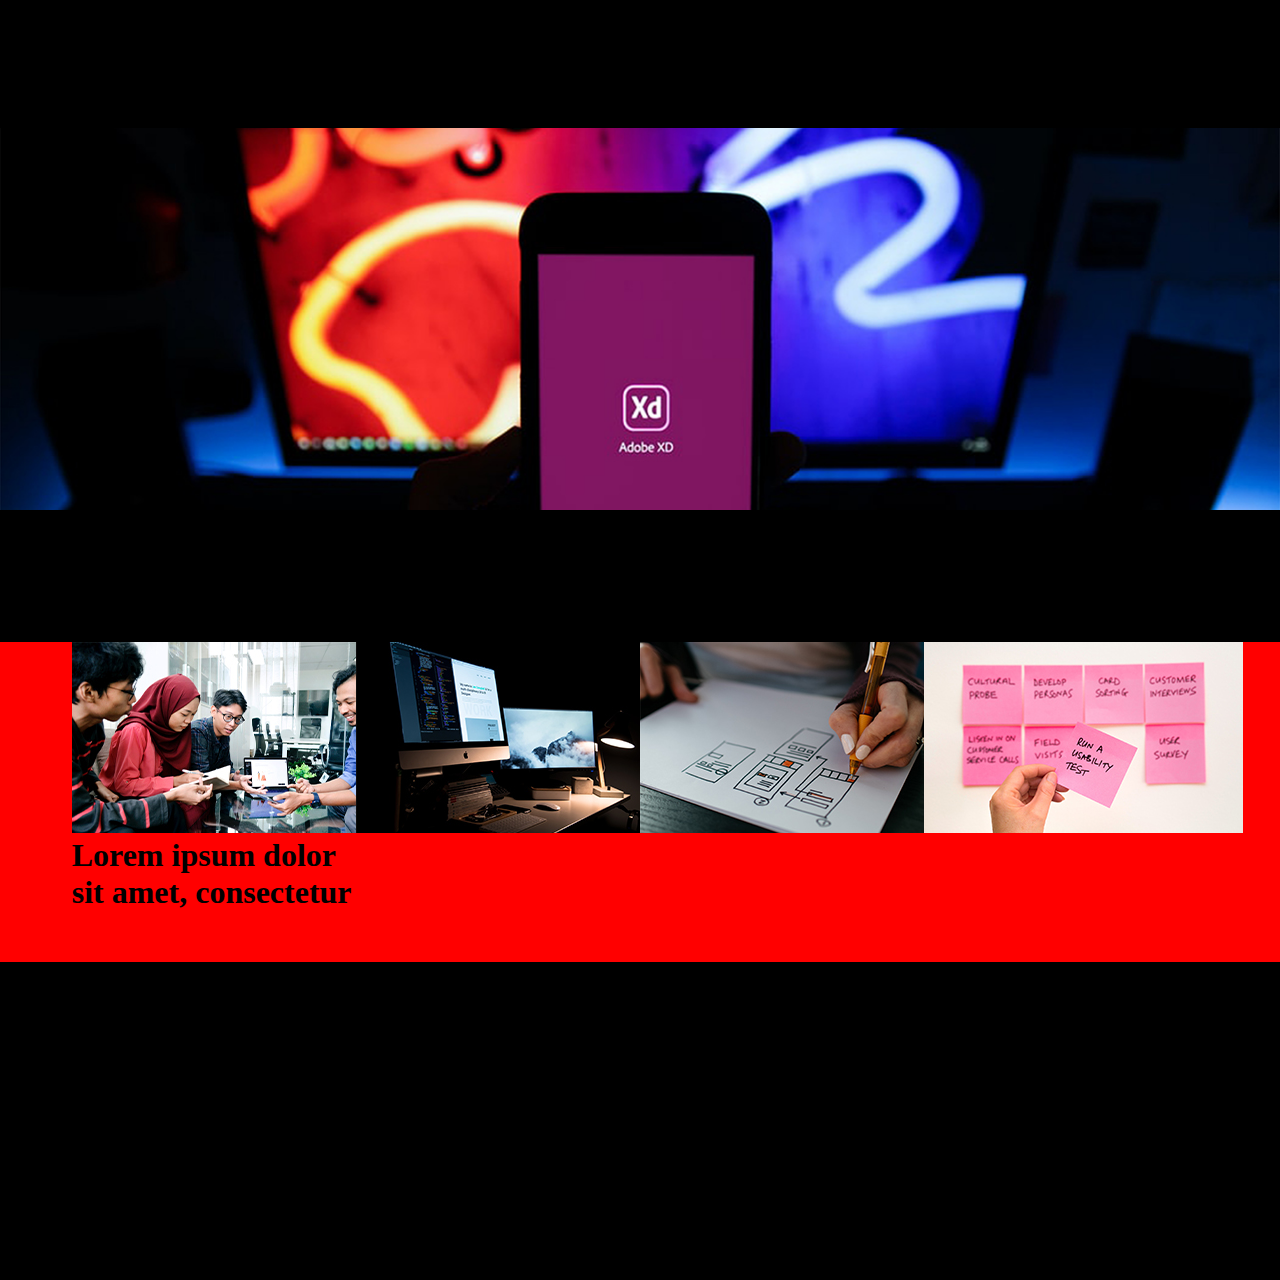
<file: index.html>
<!DOCTYPE html>
<html lang="en">
<head>
	<meta name="viewport" content="width=device-width, initial-scale=1.0">
		<!--Stylesheet-->
	<link rel="stylesheet" href="css/home.css">
	<link rel="stylesheet" href="css/nav.css">
		<!--Stylesheet-->
		
	<meta charset="UTF-8">
	<meta name="viewport" content="width=device-width, initial-scale=1.0">
	<title>Document</title>
</head>
<body>
	<div class=main-wrapper>
		<div class=hero-shot>
			<img src="images/hero.jpg" alt="hero-shot">
		</div>	
		<div class=article-section>
			<div class=image1>
				<img src="images/home-img1.jpg" alt="home-image-1">
				<h1>Lorem ipsum dolor sit amet, consectetur</h1>
			</div>
			<div class=image2>
				<img src="images/home-img2.jpg" alt="home-image-2">
			</div>
			<div class=image3>
				<img src="images/home-img3.jpg" alt="home-image-3">
			</div>
			<div class=image4>
				<img src="images/home-img4.jpg" alt="home-image-4">
			</div>
		</div>
	</div>
</body>
</html>
</file>
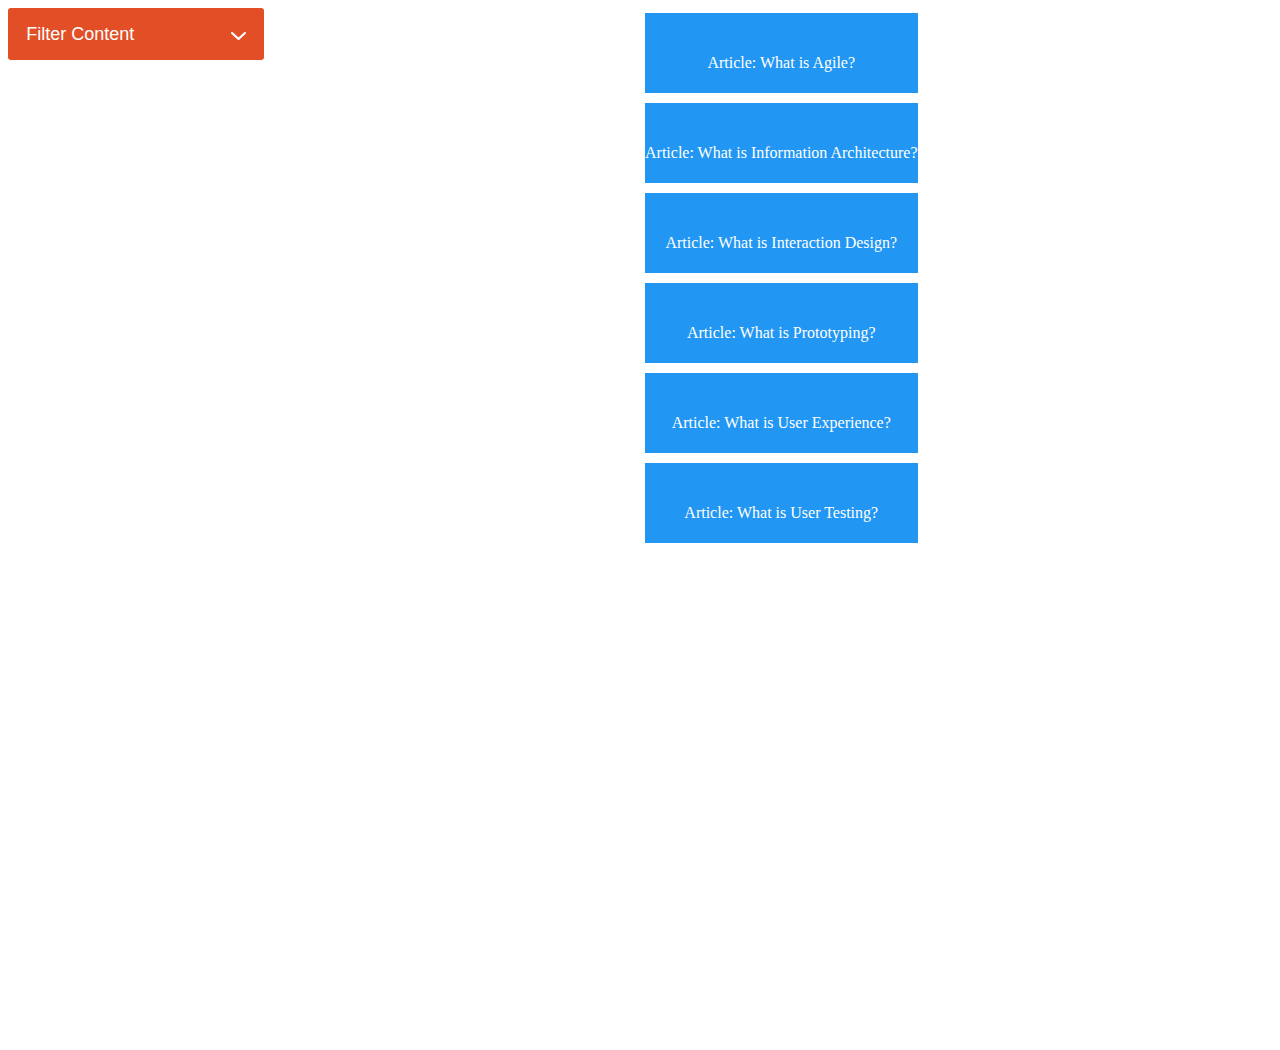
<file: filter.html>
<!--Page to test filter system-->
<!DOCTYPE html>
<html lang="en">
<head>
	<meta name="viewport" content="width=device-width, initial-scale=1.0">
		<!--Stylesheet-->
	<link rel="stylesheet" href="css/filter.css">
        <!--JS-->
        <script src="js/javascript.js"></script>
		
	<meta charset="UTF-8">
	<meta name="viewport" content="width=device-width, initial-scale=1.0">
	<title>Filter</title>
</head>





    <body>

        <!--Start of filter system code-->
        <div class="dropdown">
                  <!--Filter Content button-->
                 <button class="filterDropBtn" onclick="filterBtn()"><h4>Filter Content</h4>
                     <!--Dropdown arrow-->
                    <img id="arrow_img" src="images/drop_down_arrow.svg"  alt="dropdown arrow">
                </button>
                
        <!--Main container holding tags-->
            <div id="filter">
                <button id="agile" class="button" onclick="filterSelection(this.id)">Agile</button>
                <button id="infoArchi" class="button button2" onclick="filterSelection(this.id)">Information Architecture</button>
                <button id="interactionDes" class="button button3" onclick="filterSelection(this.id)">Interaction Design</button>
                <button id="prototyping" class="button button4" onclick="filterSelection(this.id)">Prototyping</button>
                <button id="userExp" class="button button5" onclick="filterSelection(this.id)">User Experience</button>
                <button id="userTesting" class="button button6" onclick="filterSelection(this.id)">User Testing</button>
            </div>
        </div>

        <!--Divs and content filtered out by chosen tags-->
        <div class="container">
            <div class="filterTag agile">Article: What is Agile?</div>
            <div class="filterTag infoArchi">Article: What is Information Architecture?</div>
            <div class="filterTag interactionDes">Article: What is Interaction Design?</div>
            <div class="filterTag prototyping">Article: What is Prototyping?</div>
            <div class="filterTag userExp">Article: What is User Experience?</div>
            <div class="filterTag userTesting">Article: What is User Testing?</div>
    </body>
</html>
</file>
<file: css/home.css>
body{
	margin: 0 auto;
	padding: 0 auto;
}

.main-wrapper{
	position: relative;
	margin: 0 auto;
	width: 100%;
	height: 100vw;
	background-color: black;
}

.hero-shot{
	margin: 0 auto;
	position: relative;
	/*delete after adding nav*/
	top: 10%;
	z-index: 1;
	max-width: 100%;
}

.hero-shot img {
	width: 100%;
}

.article-section{
	position: relative;
	margin: 0 auto;
	top: 20%;
	height: 25%;
	width: 100%;
	background-color: red;
	z-index: 2;
}

.image1{
	position: absolute;
	margin: 0 auto;
	left: 5.6%;
	width: 22.2%;
}

.image2{
	position: absolute;
	margin: 0 auto;
	left: 27.8%;
	width: 22.2%;
}

.image3{
	position: absolute;
	margin: 0 auto;
	left: 50%;
	width: 22.2%;
}

.image4{
	position: absolute;
	margin: 0 auto;
	left: 72.2%;
	width: 22.2%;
}
</file>
<file: css/nav.css>
*{
	margin:0;
}
</file>
<file: css/filter.css>
html {
    background-color: white;
    height: 1050px;
}

/*filter content title text*/
h4 {
    font-size: 1.2em;
    font-weight: 400;
    font-family: Arial, Helvetica, sans-serif;
}

/*tag texts*/
h5 {
    font-size: 0.9em;
    font-weight: 500;
    font-family: Arial, Helvetica, sans-serif;
}

/*filter content button text heading*/
.filterDropBtn h4 {
    color: rgb(255, 255, 255);
    font-size: 18px;
    font-weight: 400;
    font-family: Arial, Helvetica, sans-serif;
    text-align: left;
    padding-left: 5%;
    margin: auto;
}

/*main container holding all filter contents*/
.dropdown {
    position: absolute;
    display: inline-block;
}

/*main container of dropdown button*/
.filterDropBtn {
    background-color: #E24E26;
    width: 256px;
    height: 52px;
    font-size: 16px;
    cursor: pointer;
    border: none;
    border-radius: 3px;
    outline: none;
}

#arrow_img {
    position: relative;
    width: 6%;
    float: right;
    padding-right: 5%;
    margin-top: -13px;
    /*transform: rotate(270deg);*/
}

/*main container holding filter tags*/
#filter {
    /* display: none; */
    width: 256px;
    height: 380px;
    padding-top: 8%;
    text-align: center;
    background-color: white;
    border-radius: 0px 0px 3px 3px;
    box-shadow: 0;
    position:relative;
    box-shadow: 0px 4px 4px 0px #dbdbdb;

    
}

/*main button for tags*/
.button {
    position: relative;
    background-color: #F3B69E;
    color: rgb(255, 255, 255);
    height: 32px;
    padding: 0% 3% 0% 3%;
    margin-left: 8%;
    margin-right:10%;
    margin-bottom: 5%;
    font-size: 14px;
    float: left;
    cursor: pointer;
    border: none;
    border-radius: 5px;
    outline: none;
    box-shadow: 0px 4px 6px 0px #e8e8e8;

}


/*doesnt stay selected if clicked outside of element*/
.button:focus{
    background-color: #E24E26;
}

.selected{
  background-color: #E24E26;
}

/*container holding relevant content to the tag chosen*/
.filterTag {
    background-color: #2196F3;
    color: #ffffff;
    margin: 5px;
    height: 80px;
    line-height: 100px;
    text-align: center;
    display: none;  /*Hidden by default */
  }
  
  /* The "show" class is added to the filtered elements */
  .show {
    display: block;
  }
  
.container{
  position: absolute;
  left: 50%;
  display: flex;
  flex-direction: column;
}




  .wrapper3
  .arrow_img
    transform: rotate(0)
    left: 0
    &:before, &:after
      background-color: transparent
      width: 3px
      height: 10px
      display: inline-block
      position: absolute
      border-bottom: 12px solid white
      top: 0
      left: 0
      transform: rotate(0)
    &:before
      transform: rotate(-135deg)
    &:after 
      transform: rotate(135deg)
      
  &.active
    .arrow
      transform: rotate(0)
      transform: translate(0, -6px)
      &:before
        transform: rotate(-45deg)
      &:after
        transform: rotate(45deg)
      
  

.arrow_img
  width: 13px
  height: 13px
  display: inline-block
  position: relative
  bottom: -5px
  left: -10px
  transition: 0.4s ease
  margin-top: 2px
  text-align: left
  transform: rotate(45deg)
  float: right
  &:before, &:after
    position: absolute
    content: ''
    display: inline-block
    width: 12px
    height: 3px
    background-color: #fff
    transition: 0.4s ease
  &:after
    position: absolute
    transform: rotate(90deg)
    top: -5px
    left: 5px
</file>
